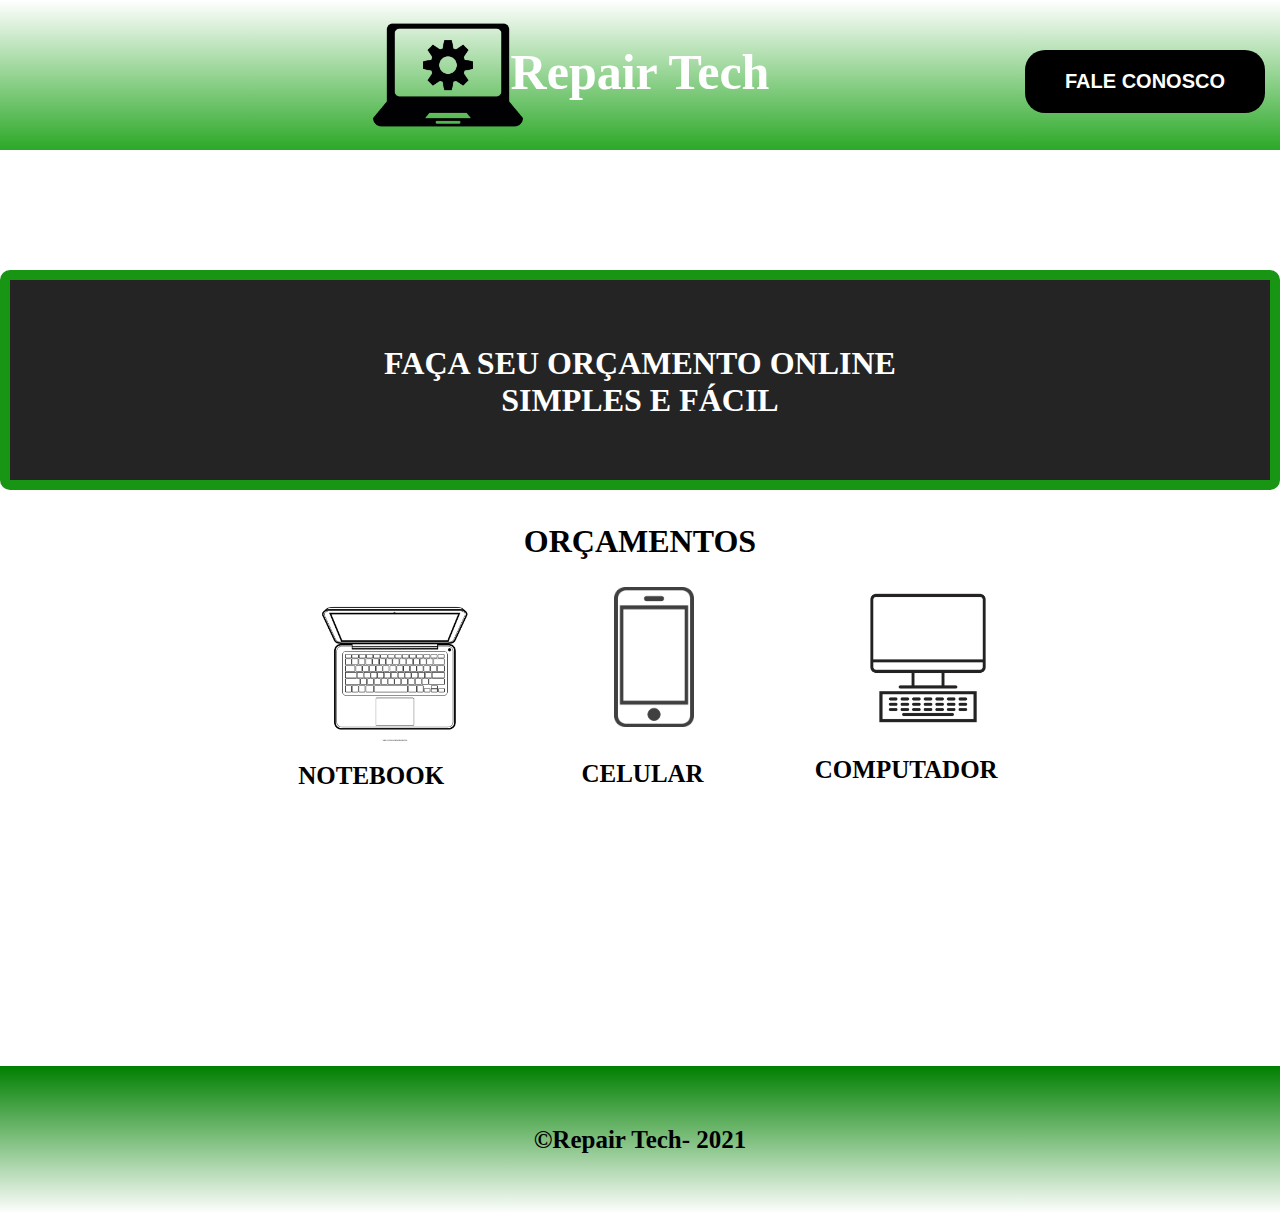
<file: index.html>
<!doctype html>
<html lang="pt-br">
<head>
    <meta charset="UTF-8">
    <meta name="viewport"
          content="width=device-width, user-scalable=no, initial-scale=1.0, maximum-scale=1.0, minimum-scale=1.0">
    <link rel="sortcut icon" href="./img/logo.png" type="image/x-icon" />
    <link rel="stylesheet" href="./css/default.css">
    <link rel="stylesheet" href="./css/nav.css">
    <link rel="stylesheet" href="./css/footer.css">
    <link rel="stylesheet" href="./css/index.css">
    <title>Repair Tech</title>

</head>
<body>
    <div class="cabecalho">
        <img src="img/logo.png" alt="logo" width="150">
        <h1 id="nome-empresa">Repair Tech</h1>
        <a href="faleConosco.html" class="button-contato"><span>Fale conosco</span></a>
    </div>

    <div class="main">
        <div class="first-message">
            <h1>Faça seu Orçamento online <br>Simples e Fácil</h1>
        </div>

        <div class="second-orcamentos">
            <h1>Orçamentos</h1>
            <a href="formularioNote.html"><img src="./img/notebook.png" alt="imagem-notebook" id="imagem-notebook" height="150"></a>
            <figcaption id="leg-notebook">Notebook</figcaption>
            <a href="formularioCelular.html"><img src="./img/celular.png" alt="imagem-celular"  id="imagem-celular" height="140"></a>
            <figcaption id="leg-celular">Celular</figcaption>
            <a href="formularioComputador.html"><img src="./img/computador.png" alt="imagem-computador"  id="imagem-computador" height="140"></a>
            <figcaption id="leg-computador">Computador</figcaption>
        </div>
    </div>
    <footer>
            <p>&copy;Repair Tech- 2021</p>
    </footer>
</body>
</html>
</file>
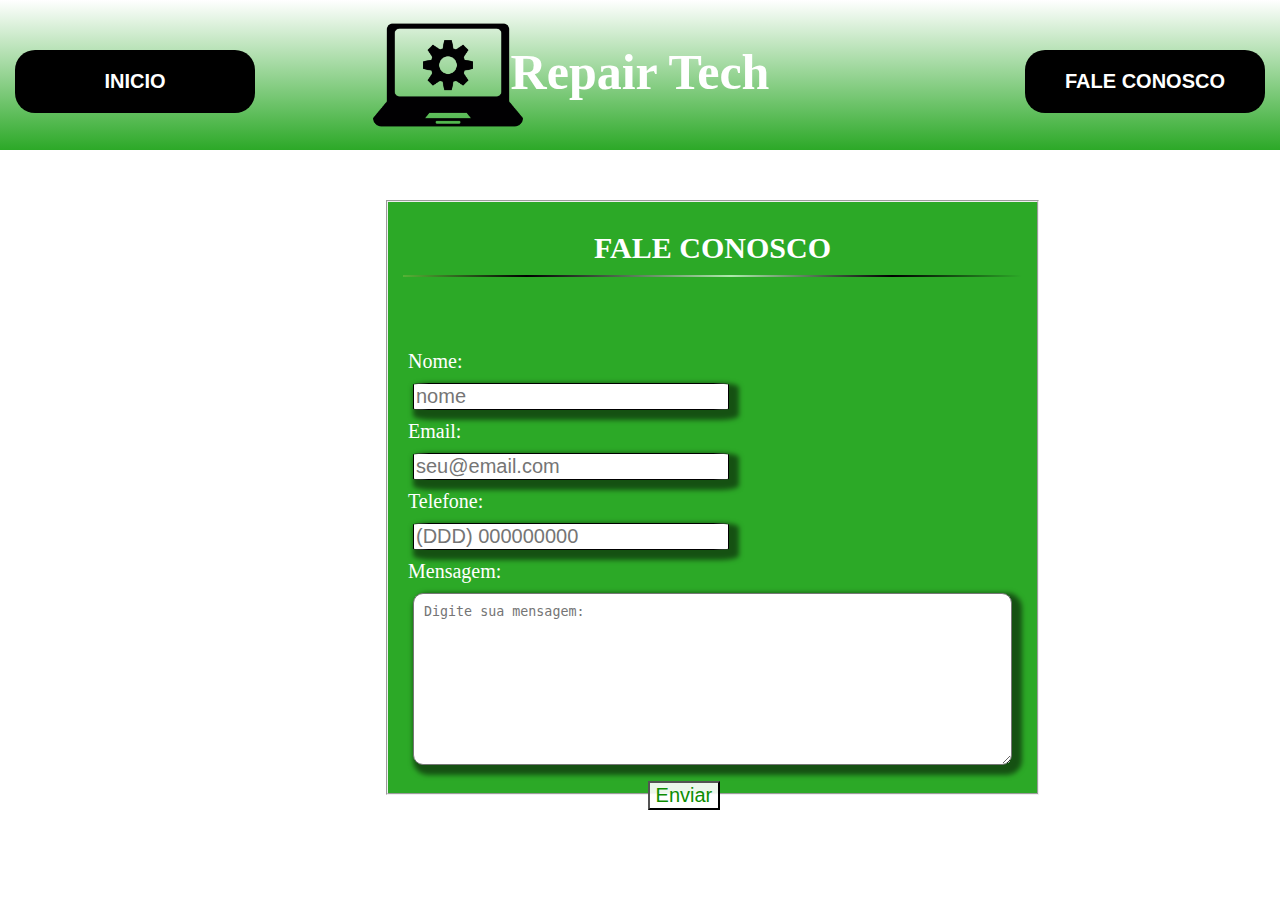
<file: faleConosco.html>
<!doctype html>
<html lang="pt-br">

<head>
    <meta charset="UTF-8">
    <meta name="viewport"
        content="width=device-width, user-scalable=no, initial-scale=1.0, maximum-scale=1.0, minimum-scale=1.0">
    <meta http-equiv="X-UA-Compatible" content="ie=edge">
    <link rel="stylesheet" href="./css/default.css">
    <link rel="stylesheet" href="./css/nav.css">
    <link rel="stylesheet" href="./css/footer.css">
    <link rel="stylesheet" href="./css/formularioCelular.css">
    <script src="./js/faleConosco.js"></script>
    <title>Formulário Fale Conosco</title>
</head>

<body>
    <div class="cabecalho">
        <a href="index.html" class="button-orcamento"><span>Inicio</span></a>
        <img src="img/logo.png" alt="logo" width="150">
        <h1 id="nome-empresa">Repair Tech</h1>
        <a href="#" class="button-contato"><span>Fale conosco</span></a>
    </div>

    <div class="main">
        <div class="formulario">
            <div class="card">
                <fieldset class="grupo">
                    <h1> Fale conosco </h1> <br>
                    <form action="formFaleConosco.php" method="POST" id="formulario" name="formulario">
                        <div class="campo">   
                            <label for="nome">Nome:</label><br>
                            <input type="text" placeholder="nome" name="nome" id="nome"/>
                        </div>
                        <div>
                            <label for="email">Email:</label><br>
                            <input type="email" placeholder="seu@email.com" name="email" id="email" />
                        </div>
                        <div>
                            <label for="telefone">Telefone:</label><br>
                            <input type="tel" placeholder="(DDD) 000000000" name="telefone" id="telefone"/>
                        </div>
                        <div>
                            <label id="obs" for="observacao"> Mensagem:</label> <br>
                            <textarea class="input-msg" placeholder="Digite sua mensagem:" name="observacao" id="observacao" cols="70" rows="10"></textarea>
                        </div>
                        <div>
                            <button class="botao" type="submit" onclick="validarFaleConosco()"> Enviar</button>
                        </div>
                    </form>
                </fieldset>
            </div>
        </div>
    </div>
    </fieldset>


    </form>




    </div>

    </div>

    <div class="footer">

    </div>
</body>

</html>
</file>
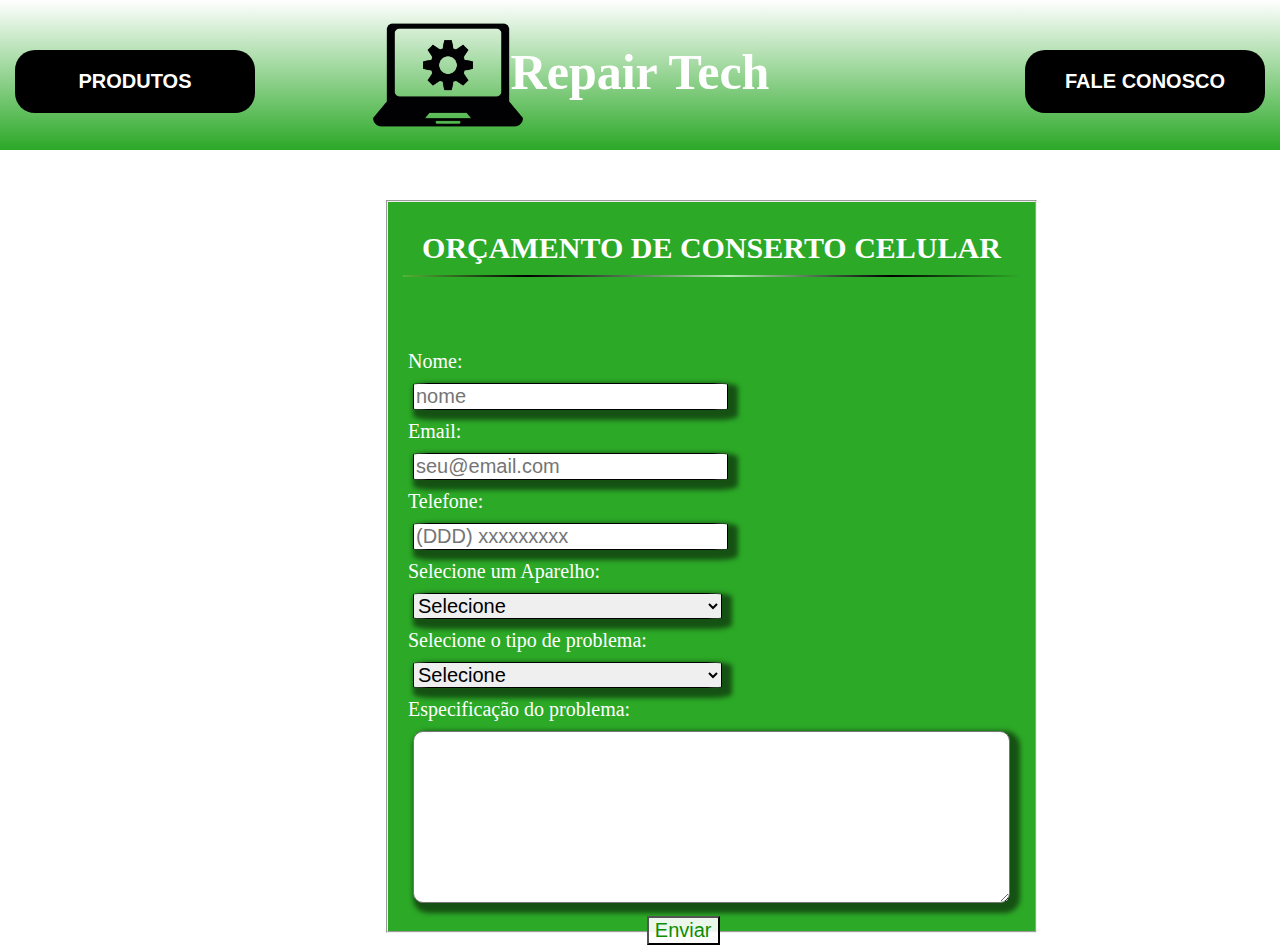
<file: formularioCelular.html>
<!doctype html>
<html lang="pt-br">

<head>
    <meta charset="UTF-8">
    <meta name="viewport"
        content="width=device-width, user-scalable=no, initial-scale=1.0, maximum-scale=1.0, minimum-scale=1.0">
    <meta http-equiv="X-UA-Compatible" content="ie=edge">
    <link rel="stylesheet" href="./css/default.css">
    <link rel="stylesheet" href="./css/nav.css">
    <link rel="stylesheet" href="./css/footer.css">
    <link rel="stylesheet" href="./css/formularioCelular.css">
    <script src="./js/validacaoOrcamento.js"></script>
    <title>Formulário Celular</title>
</head>

<body>
    <div class="cabecalho">
        <a href="acessorios.php?id=200" class="button-orcamento"><span>Produtos</span></a>
        <img src="img/logo.png" alt="logo" width="150">
        <h1 id="nome-empresa">Repair Tech</h1>
        <a href="faleConosco.html" class="button-contato"><span>Fale conosco</span></a>
    </div>

    <div class="main">
        <div class="formulario">
            <div class="card">
                <fieldset class="grupo">
                    <h1> Orçamento de conserto Celular </h1> <br>
                    <form action="form.php" method="POST" id="formulario" name="formulario">
                        <input type="text" name="id" id="id" value="200" hidden>
                        <div class="campo">   
                            <label for="nome">Nome:</label><br>
                            <input type="text" placeholder="nome" name="nome" id="nome"/>
                        </div>
                        <div>
                            <label for="email">Email:</label><br>
                            <input type="email" placeholder="seu@email.com" name="email" id="email" />
                        </div>
                        <div>
                            <label for="telefone">Telefone:</label><br>
                            <input type="tel" placeholder="(DDD) xxxxxxxxx" name="telefone" id="telefone"/>
                        </div>

                        <div>
                            <label for="aparelhos"> Selecione um Aparelho:</label><br>
                            <select id="aparelhos" name="select" />
                                <option value="" selected disabled>Selecione </option>
                                <option value="aparelho1">Iphone</option>
                                <option value="aparelho2">Motorola</option>
                                <option value="aparelho3">Xiaomi</option>
                            </select>
                        </div>
                        <div>
                            <label for="problema">Selecione o tipo de problema: </label><br>
                            <select id="problema" name="select"/>
                                <option value="" selected disabled>Selecione </option>
                                <option value="problema1">Tela quebrada</option>
                                <option value="problema2">Touch</option>
                                <option value="problema3">Não Carrega</option>
                                <option value="problema4">Não liga</option>
                            </select>
                        </div>
                        <div>
                            <label id="observacao" for="observacao"> Especificação do problema:</label> <br>
                            <textarea class="input-msg" placeholder="" id="observacao" name="observacao" cols="70" rows="10"></textarea>
                        </div>
                        <div>
                            <button class="botao" type="submit" onclick="validarOrcamento()"> Enviar</button>
                        </div>
                    </form>
                </fieldset>
            </div>
        </div>



    </div>




    </fieldset>


    </form>




    </div>

    </div>
</body>

</html>
</file>
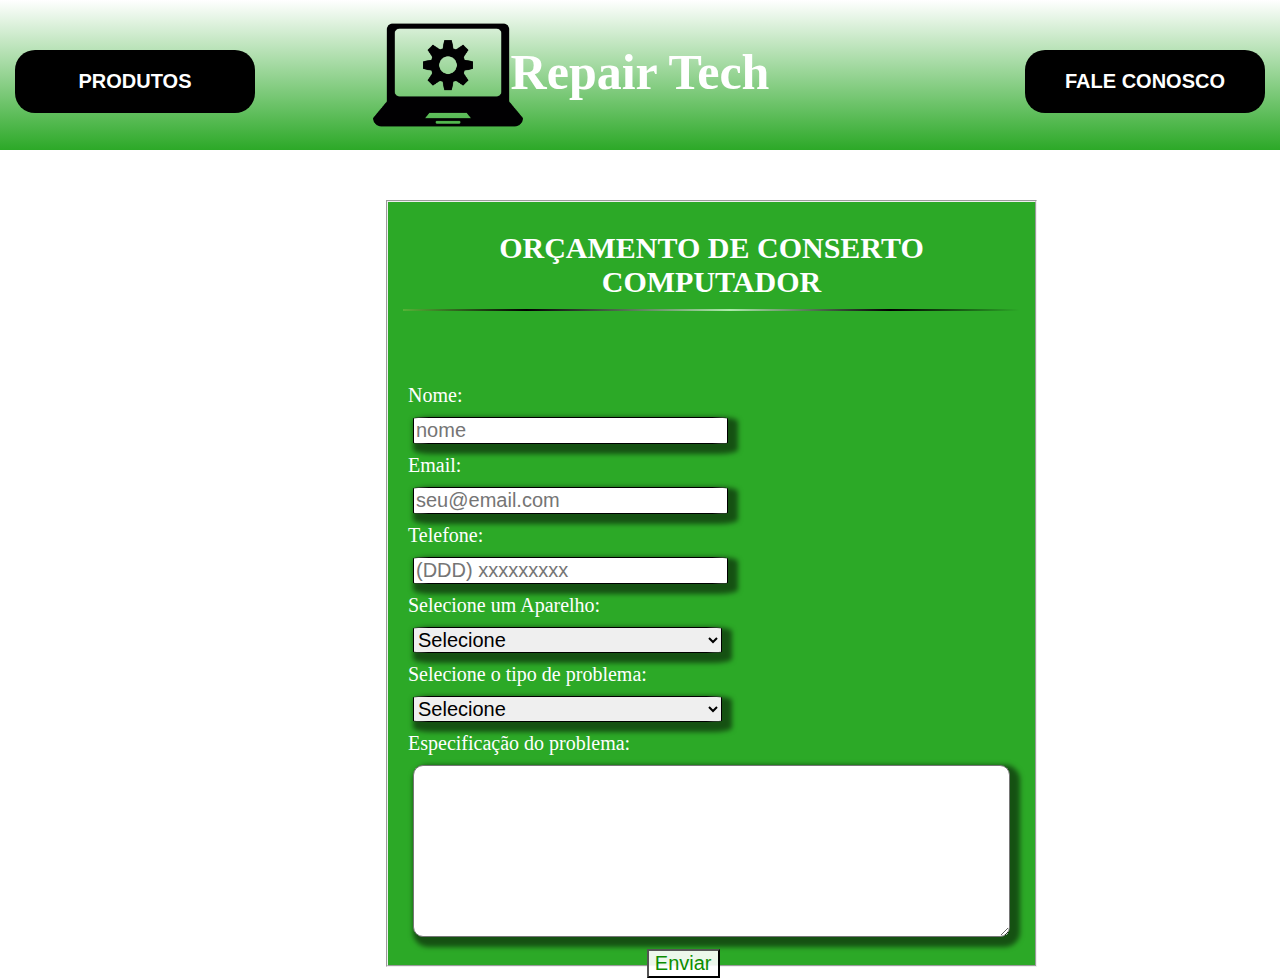
<file: formularioComputador.html>
<!doctype html>
<html lang="pt-br">

<head>
    <meta charset="UTF-8">
    <meta name="viewport"
        content="width=device-width, user-scalable=no, initial-scale=1.0, maximum-scale=1.0, minimum-scale=1.0">
    <meta http-equiv="X-UA-Compatible" content="ie=edge">
    <link rel="stylesheet" href="./css/default.css">
    <link rel="stylesheet" href="./css/nav.css">
    <link rel="stylesheet" href="./css/footer.css">
    <link rel="stylesheet" href="./css/formularioCelular.css">
    <script src="./js/validacaoOrcamento.js"></script>
    <title>Formulário Computador</title>
</head>

<body>
    <div class="cabecalho">
        <a href="acessorios.php?id=300" class="button-orcamento"><span>Produtos </span></a>
        <img src="img/logo.png" alt="logo" width="150">
        <h1 id="nome-empresa">Repair Tech</h1>
        <a href="#" class="button-contato"><span>Fale conosco</span></a>
    </div>

    <div class="main">
        <div class="formulario">
            <div class="card">
                <fieldset class="grupo">
                    <h1> Orçamento de conserto Computador </h1> <br>
                    <form action="form.php" method="POST" id="formulario" name="formulario">
                        <input type="text" name="id" id="id" value="300" hidden>
                        <div class="campo">   
                            <label for="nome">Nome:</label><br>
                            <input type="text" placeholder="nome" name="nome" id="nome"/>
                        </div>
                        <div>
                            <label for="email">Email:</label><br>
                            <input type="email" placeholder="seu@email.com" name="email" id="email" />
                        </div>
                        <div>
                            <label for="telefone">Telefone:</label><br>
                            <input type="tel" placeholder="(DDD) xxxxxxxxx" name="telefone" id="telefone"/>
                        </div>

                        <div>
                            <label for="aparelhos"> Selecione um Aparelho:</label><br>
                            <select id="aparelhos" name="select" />
                                <option value="" selected disabled>Selecione </option>
                                <option value="aparelho1">Asus</option>
                                <option value="aparelho2">Acer</option>
                                <option value="aparelho3">Lenovo</option>
                                <option value="aparelho3">Samsung</option>
                            </select>
                        </div>
                        <div>
                            <label for="problema">Selecione o tipo de problema: </label><br>
                            <select id="problema" name="select"/>
                                <option value="" selected disabled>Selecione </option>
                                <option value="problema1">Tela quebrada</option>
                                <option value="problema2">Não Carrega</option>
                                <option value="problema3">Não liga</option>
                            </select>
                        </div>
                        <div>
                            <label id="obs" for="observacao"> Especificação do problema:</label> <br>
                            <textarea class="input-msg" placeholder="" id="observacao" cols="70" rows="10"
                                ></textarea>
                        </div>
                        <div>
                            <button class="botao" type="submit" onclick="validarOrcamento()"> Enviar</button>
                        </div>
                    </form>
                </fieldset>
            </div>
        </div>



    </div>




    </fieldset>


    </form>




    </div>

    </div>
</body>

</html>
</file>
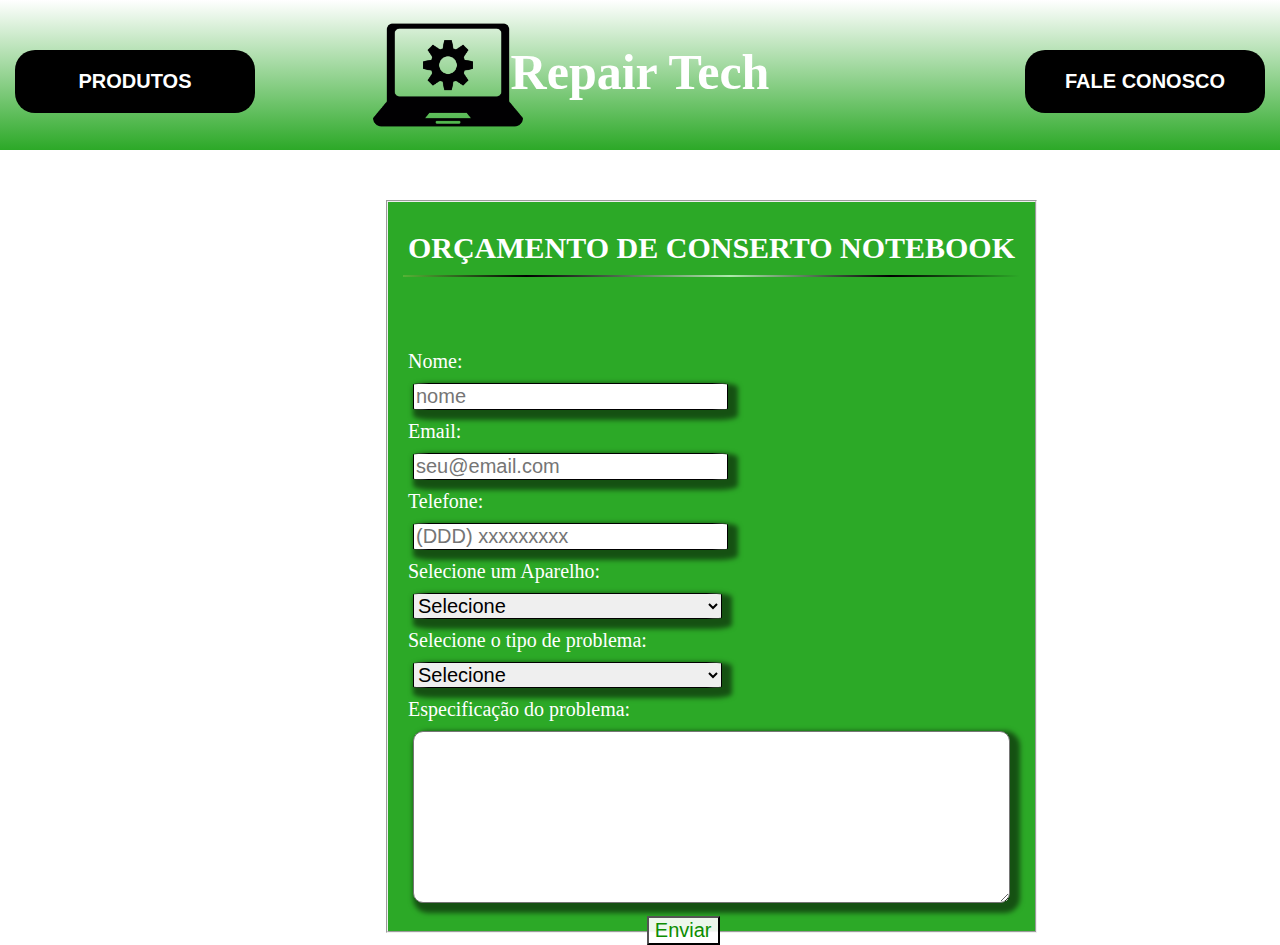
<file: formularioNote.html>
<!doctype html>
<html lang="pt-br">

<head>
    <meta charset="UTF-8">
    <meta name="viewport"
        content="width=device-width, user-scalable=no, initial-scale=1.0, maximum-scale=1.0, minimum-scale=1.0">
    <meta http-equiv="X-UA-Compatible" content="ie=edge">
    <link rel="stylesheet" href="./css/default.css">
    <link rel="stylesheet" href="./css/nav.css">
    <link rel="stylesheet" href="./css/footer.css">
    <link rel="stylesheet" href="./css/formularioCelular.css">
    <script src="./js/validacaoOrcamento.js"></script>
    <title>Formulário Notebook</title>
</head>

<body>
    <div class="cabecalho">
        <a href="acessorios.php?id=100" class="button-orcamento"><span>Produtos</span></a>
        <img src="img/logo.png" alt="logo" width="150">
        <h1 id="nome-empresa">Repair Tech</h1>
        <a href="faleConosco.html" class="button-contato"><span>Fale conosco</span></a>
    </div>

    <div class="main">
        <div class="formulario">
            <div class="card">
                <fieldset class="grupo">
                    <h1> Orçamento de conserto Notebook </h1> <br>
                    <form action="form.php" method="POST" id="formulario" name="formulario">
                        <input type="text" name="id" id="id" value="100" hidden>
                        <div class="campo">   
                            <label for="nome">Nome:</label><br>
                            <input type="text" placeholder="nome" name="nome" id="nome"/>
                        </div>
                        <div>
                            <label for="email">Email:</label><br>
                            <input type="email" placeholder="seu@email.com" name="email" id="email" />
                        </div>
                        <div>
                            <label for="telefone">Telefone:</label><br>
                            <input type="tel" placeholder="(DDD) xxxxxxxxx" name="telefone" id="telefone"/>
                        </div>

                        <div>
                            <label for="aparelhos"> Selecione um Aparelho:</label><br>
                            <select id="aparelhos" name="aparelhos">
                                <option value="" selected disabled>Selecione </option>
                                <option value="aparelho1">Asus</option>
                                <option value="aparelho2">Acer</option>
                                <option value="aparelho3">Lenovo</option>
                                <option value="aparelho3">Samsung</option>
                            </select>
                        </div>
                        <div>
                            <label for="problema">Selecione o tipo de problema: </label><br>
                            <select id="problema" name="tipoproblema">
                                <option value="" selected disabled>Selecione </option>
                                <option value="problema1">Tela quebrada</option>
                                <option value="problema2">Não Carrega</option>
                                <option value="problema3">Não liga</option>
                            </select>
                        </div>
                        <div>
                            <label id="obs" for="observacao"> Especificação do problema:</label> <br>
                            <textarea class="input-msg" placeholder="" name="observacao" id="observacao" cols="70" rows="10"
                                ></textarea>
                        </div>
                        <div>
                            <button class="botao" type="submit" onclick="validarOrcamento()"> Enviar</button>
                        </div>
                    </form>
                </fieldset>
            </div>
        </div>



    </div>




    </fieldset>


    </form>




    </div>

    </div>

</body>

</html>
</file>
<file: css/default.css>
body{
    margin: 0;
}
</file>
<file: css/nav.css>
.cabecalho{
    background-image: linear-gradient(white, rgba(23, 160, 18, 0.911));
    text-align: center;
    height: 150px;
    color: white;
    
}

.cabecalho a{
    position: absolute;
    top: 5%;
    border-radius: 20px;
    background-color: black;
    border: none;
    color: #FFFFFF;
    text-align: center;
    font-size: 28px;
    padding: 20px;
    width: 200px;
    transition: all 0.5s;
    cursor: pointer;
    margin: 5px;
}

a span {
    cursor: pointer;
    display: inline-block;
    position: relative;
    transition: 0.5s;
}

a span:after {
    content: '\00bb';
    position: absolute;
    opacity: 0;
    top: 0;
    right: -20px;
    transition: 0.5s;
}

a:hover span {
    padding-right: 25px;
}

a:hover span:after {
    opacity: 1;
    right: 0;
}


.cabecalho .button-orcamento{
    left: 10px;
    font-family: "Roboto", Arial, Tahoma, sans-serif;
    font-size: 20px;
    text-transform: uppercase;
    font-weight: bolder;

}

.cabecalho img{
    position: relative;
    right: 15%;
}

.cabecalho #nome-empresa{/*nome da empresa*/
    position: absolute;
    margin-left: auto;
    margin-right: auto;
    top: 1%;
    left: 0;
    right: 0;
    text-align: center;
    font-size: 50px;
    Font-family: Calisto MT, Bookman Old Style, Bookman, Goudy Old Style, Garamond, Hoefler Text, Bitstream Charter, Georgia, serif;
    font-weight: bolder;

}

.cabecalho .button-contato{/*fale conosco*/
    font-family: "Roboto", Arial, Tahoma, sans-serif;
    font-size: 20px;
    text-transform: uppercase;
    font-weight: bolder;
    right: 10px;
    

}
</file>
<file: css/footer.css>
/* .footer{
    text-align: center;
    padding: 40px 0;
    background-image: linear-gradient(green, rgba(255, 255, 255, 0.911));
}
 */

/* Rodapé */
footer {
    text-align: center;
    background-image: linear-gradient(green, rgba(255, 255, 255, 0.911));
    padding: 50px;
    margin-top: 20%;
}
footer p {
    color: rgb(0, 0, 0);
    font-size: 25px;
    margin-top: 10px;
    margin-bottom: 10px;
    font-weight: bolder;
    Font-family: Calisto MT, Bookman Old Style, Bookman, Goudy Old Style, Garamond, Hoefler Text, Bitstream Charter, Georgia, serif;

}
</file>
<file: css/index.css>
.main .first-message{
    position: relative;
    margin-top: 120px;
    height: 200px;
    border: 10px solid;
    border-radius: 10px 10px 10px 10px;
    background-color:#000000db;
    color: white;
    border-color: rgba(23, 160, 18, 0.911);
    text-transform: uppercase;
    bottom: 8%;
}

.main .first-message h1{
    position: relative;
    top: 22%;
    text-align: center;
    Font-family: Georgia, Times, Times New Roman, serif;
}

.main .second-orcamentos{
    position: relative;
    margin-top: 70px;
    height: 250px;
    border-color: rgba(23, 160, 18, 0.911);
    border-radius: 10px 10px 10px 10px;  
}

.main .second-orcamentos h1{
    position: relative;
    bottom: 15%;
    text-align: center;
    text-transform: uppercase;
    Font-family: Georgia, Times, Times New Roman, serif;
}

figure {
    border: 1px #cccccc solid;
    padding: 4px;
    margin: auto;
}

#leg-notebook {
    position: relative;
    bottom: 5%;
    right: 21%;
    color: black;
    padding: 2px;
    text-align: center;
    font-size: 25px;
    text-transform: uppercase;
    font-family: Calisto MT, Bookman Old Style, Bookman, Goudy Old Style, Garamond, Hoefler Text, Bitstream Charter, Georgia, serif;
    font-weight: bolder;
}

#leg-celular {
    position: relative;
    bottom: 76%;
    left: 0.2%;
    color: black;
    padding: 2px;
    text-align: center;
    font-size: 25px;
    text-transform: uppercase;
    font-family: Calisto MT, Bookman Old Style, Bookman, Goudy Old Style, Garamond, Hoefler Text, Bitstream Charter, Georgia, serif;
    font-weight: bolder;  
}
#leg-computador {
    position: relative;
    bottom: 148%;
    left: 20.8%;
    color: black;
    padding: 2px;
    text-align: center;
    font-size: 25px;
    text-transform: uppercase;
    font-family: Calisto MT, Bookman Old Style, Bookman, Goudy Old Style, Garamond, Hoefler Text, Bitstream Charter, Georgia, serif;
    font-weight: bolder;
}
.main .second-orcamentos #imagem-celular{
    position:relative;
    margin: 0;
    bottom: 87%;
    left: 48%;
}

.main .second-orcamentos #imagem-computador{
    position:relative;
    margin: 0;
    bottom: 157%;
    left:67%;
}
.main .second-orcamentos #imagem-notebook{
    position:relative;
    margin: 0;
    bottom: 10%;
    left: 25%;
}
</file>
<file: css/formularioCelular.css>
.main h1{
    
    font-size: 30px;
    color: #ffffff;
    padding: 2px 0 10px 0;
    font-weight: bold;
    text-align: center;
    padding-bottom: 30px;
    text-transform: uppercase;  
}
.main h1:after{
    content: '';
    display: block;
    width: 100%;
    height: 2px;
    margin-top: 10px;
    background: -webkit-linear-gradient(left, rgb(85 179 54) 0%,#000000 20%,rgb(186 241 184 / 91%) 53%,#000000 79%,rgb(0 0 0 / 0) 100%);
}
.main .formulario{
position: relative;  
width: 60%;  
left: 30%;
font-size: 20px;
text-align: justify;
color: white;
margin-top: 50px;
}

.main .formulario label{
    margin-left: 5px;
}
.main input, select{
    text-align: justify;
    width: 50%;
    font-size: 20px;
    border-radius: 5%;
    margin: 10px;
    border: 1px solid;
    box-shadow: 5px 5px 5px 5px #00000085;
 
}
.main .formulario fieldset{
    position: relative;
    width: 50%;
    background-color: rgba(23, 160, 18, 0.911);
}
.main textarea{
    border-radius: 10px;
    margin: 10px;
    box-shadow: 5px 5px 5px 5px #00000085;
    padding: 10px;
}
.main .botao{
    position: absolute;
    top: 98%;
    left: 40%;
    text-align: center;
    font-size: 20px;
    background-color: rgba(255, 255, 255, 0.911);
    color:rgb(13, 141, 1); 
    
}
</file>
